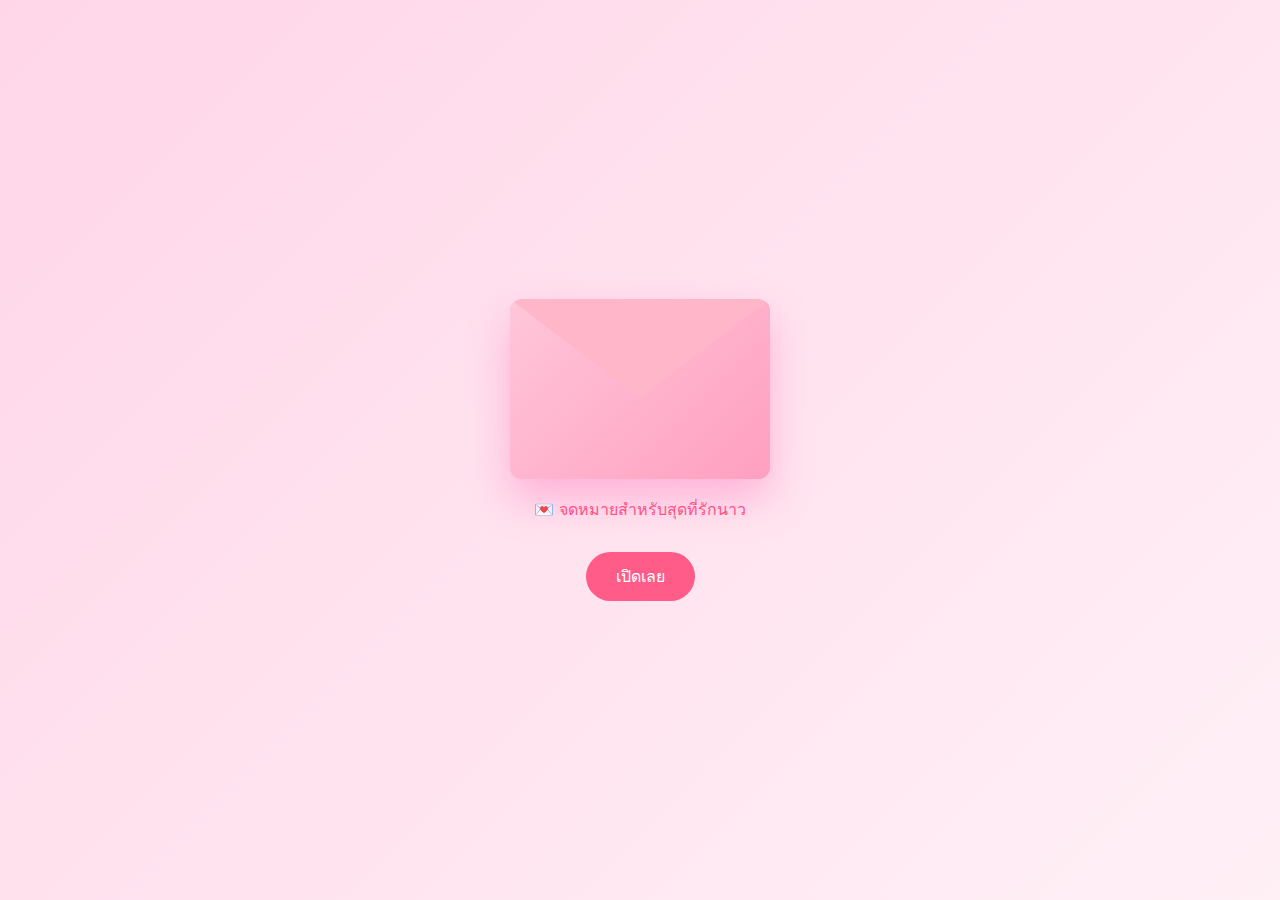
<file: for-naw.html>
<!DOCTYPE html>
<html lang="th">
<head>
<meta charset="UTF-8">
<title>จดหมายถึงนาว 🤍</title>

<style>
* {
  box-sizing: border-box;
  font-family: "Segoe UI", sans-serif;
}

body {
  margin: 0;
  height: 100vh;
  background: linear-gradient(135deg, #ffd6e8, #fff0f6);
  display: flex;
  justify-content: center;
  align-items: center;
  overflow: hidden;
}

/* ===== หน้าทั้งหมด ===== */
.page {
  display: none;
  width: 100%;
  height: 100%;
  justify-content: center;
  align-items: center;
  flex-direction: column;
}

.page.active {
  display: flex;
}

/* ===== ซองจดหมาย ===== */
.envelope {
  width: 260px;
  height: 180px;
  background: #ffb6c9;
  border-radius: 12px;
  position: relative;
  box-shadow: 0 20px 40px rgba(255, 105, 180, 0.4);
  .envelope.open {
  animation: openEnvelope 0.6s ease forwards;
}

@keyframes openEnvelope {
  0% { transform: scale(1); }
  60% { transform: scale(1.15); }
  100% { transform: scale(0.9); opacity: 0; }
}

}

.envelope::before {
  content: "";
  position: absolute;
  top: 0;
  left: 0;
  width: 100%;
  height: 100%;
  background: linear-gradient(135deg, #ffc6d9, #ff9fbf);
  clip-path: polygon(0 0, 50% 55%, 100% 0, 100% 100%, 0 100%);
  border-radius: 12px;
}

.open-btn {
  margin-top: 30px;
  padding: 12px 30px;
  background: #ff5c8a;
  color: white;
  border: none;
  border-radius: 30px;
  font-size: 16px;
  cursor: pointer;
}

.open-btn:hover {
  background: #ff3b75;
}

.subtitle {
  margin-top: 18px;
  color: #ff4f80;
  font-size: 16px;
}

/* ===== หน้าใส่รหัส ===== */
.password-card {
  background: white;
  padding: 30px;
  border-radius: 24px;
  text-align: center;
  box-shadow: 0 15px 30px rgba(255, 182, 193, 0.45);
}

.code-inputs {
  display: flex;
  gap: 10px;
  justify-content: center;
  margin: 20px 0;
}

.code-inputs input {
  width: 40px;
  height: 50px;
  font-size: 22px;
  text-align: center;
  border-radius: 10px;
  border: 2px solid #ffd1e1;
}

.hint {
  font-size: 14px;
  color: #888;
  margin-bottom: 10px;
}

.error {
  color: #ff4f80;
  font-size: 14px;
  height: 18px;
}

/* ===== หน้าเข้าได้แล้ว ===== */
.success {
  text-align: center;
}

.success h1 {
  color: #ff4f80;
}

.heart {
  position: fixed;
  bottom: 0;
  font-size: 22px;
  animation: floatUp 4s linear;
}

@keyframes floatUp {
  from { transform: translateY(0); opacity: 1; }
  to { transform: translateY(-100vh); opacity: 0; }
}
</style>
</head>

<body>

<!-- เสียง -->
<audio id="openSound" src="open.mp3"></audio>

<!-- หน้า 1 -->
<div class="page active" id="page-envelope">
  <div class="envelope"></div>
  <div class="subtitle">💌 จดหมายสำหรับสุดที่รักนาว</div>
  <button class="open-btn" id="openBtn">เปิดเลย</button>
</div>

<!-- หน้า 2 -->
<div class="page" id="page-password">
  <div class="password-card">
    <h2>กรอกรหัสผ่าน</h2>

    <div class="code-inputs">
      <input maxlength="1">
      <input maxlength="1">
      <input maxlength="1">
      <input maxlength="1">
      <input maxlength="1">
      <input maxlength="1">
    </div>

    <div class="hint">💡 คำใบ้: วันครบรอบ</div>
    <div class="error" id="errorMsg"></div>

    <button class="open-btn" id="confirmBtn">ยืนยัน</button>
  </div>
</div>

<!-- หน้า 3 -->
<div class="page" id="page-success">
  <div class="success">
    <h1>ยินดีต้อนรับนะ 🤍</h1>
    <p>จดหมายนี้ทำมาเพื่อนาวคนเดียวเลย</p>
  </div>
</div>

<script>
const correctCode = "141068";

const openBtn = document.getElementById("openBtn");
const openSound = document.getElementById("openSound");

const pageEnvelope = document.getElementById("page-envelope");
const pagePassword = document.getElementById("page-password");
const pageSuccess = document.getElementById("page-success");

openBtn.onclick = () => {
  openSound.play();

  const env = document.querySelector(".envelope");
  env.classList.add("open");

  setTimeout(() => {
    pageEnvelope.classList.remove("active");
    pagePassword.classList.add("active");
  }, 600);
};


const inputs = document.querySelectorAll(".code-inputs input");
inputs.forEach((input, i) => {
  input.addEventListener("input", () => {
    if (input.value && i < inputs.length - 1) {
      inputs[i + 1].focus();
    }
  });
});

document.getElementById("confirmBtn").onclick = () => {
  const entered = [...inputs].map(i => i.value).join("");
  const errorMsg = document.getElementById("errorMsg");

  if (entered === correctCode) {
    pagePassword.classList.remove("active");
    pageSuccess.classList.add("active");
    celebrate();
  } else {
    errorMsg.innerText = "ผิดแล้วนะ ลองนึกถึงวันสำคัญอีกที 😳";
  }
};

function celebrate() {
  for (let i = 0; i < 30; i++) {
    const heart = document.createElement("div");
    heart.className = "heart";
    heart.innerText = "💗";
    heart.style.left = Math.random() * 100 + "vw";
    document.body.appendChild(heart);
    setTimeout(() => heart.remove(), 4000);
  }
}
</script>

</body>
</html>
</file>
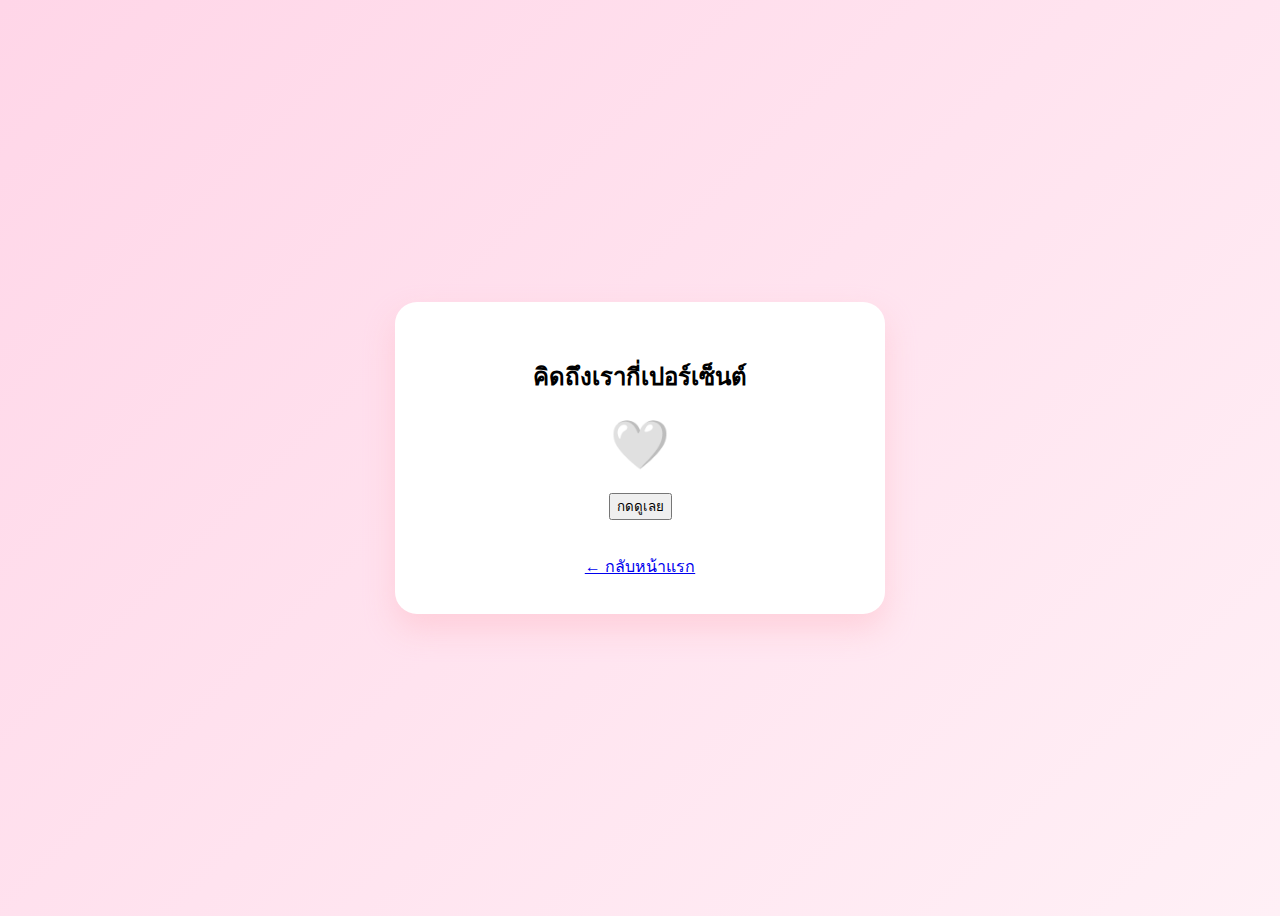
<file: game1.html>
<!DOCTYPE html>
<html lang="th">
<head>
<meta charset="UTF-8">
<title>คิดถึงเรามั้ย 😏</title>
<link rel="stylesheet" href="style_v2.css">
</head>
<body>

<div class="card">
  <h2>คิดถึงเรากี่เปอร์เซ็นต์</h2>
  <div id="percent" style="font-size:48px;margin:20px 0;">🤍</div>
  <button id="checkBtn">กดดูเลย</button>
  <p id="text"></p>
  <br>
  <a href="index.html">← กลับหน้าแรก</a>
</div>

<script>
document.getElementById("checkBtn").onclick = () => {
  const percent = Math.floor(Math.random() * 21) + 80;
  document.getElementById("percent").innerText = percent + "%";

  const texts = [
    "โกหกไม่เนียนเลย 😌",
    "คิดถึงขนาดนี้ โทรมาได้แล้ว เอ๋าลืมไปอยู่ค่าย",
    "แค่นี้ก็รู้แล้วแหละอิอิ",
    "เราไม่อยู่แป๊บเดียวเองนะ",
    "โอเค ยอมรับว่าดีใจ"
  ];

  document.getElementById("text").innerText =
    texts[Math.floor(Math.random() * texts.length)];
};
</script>

</body>
</html>
</file>
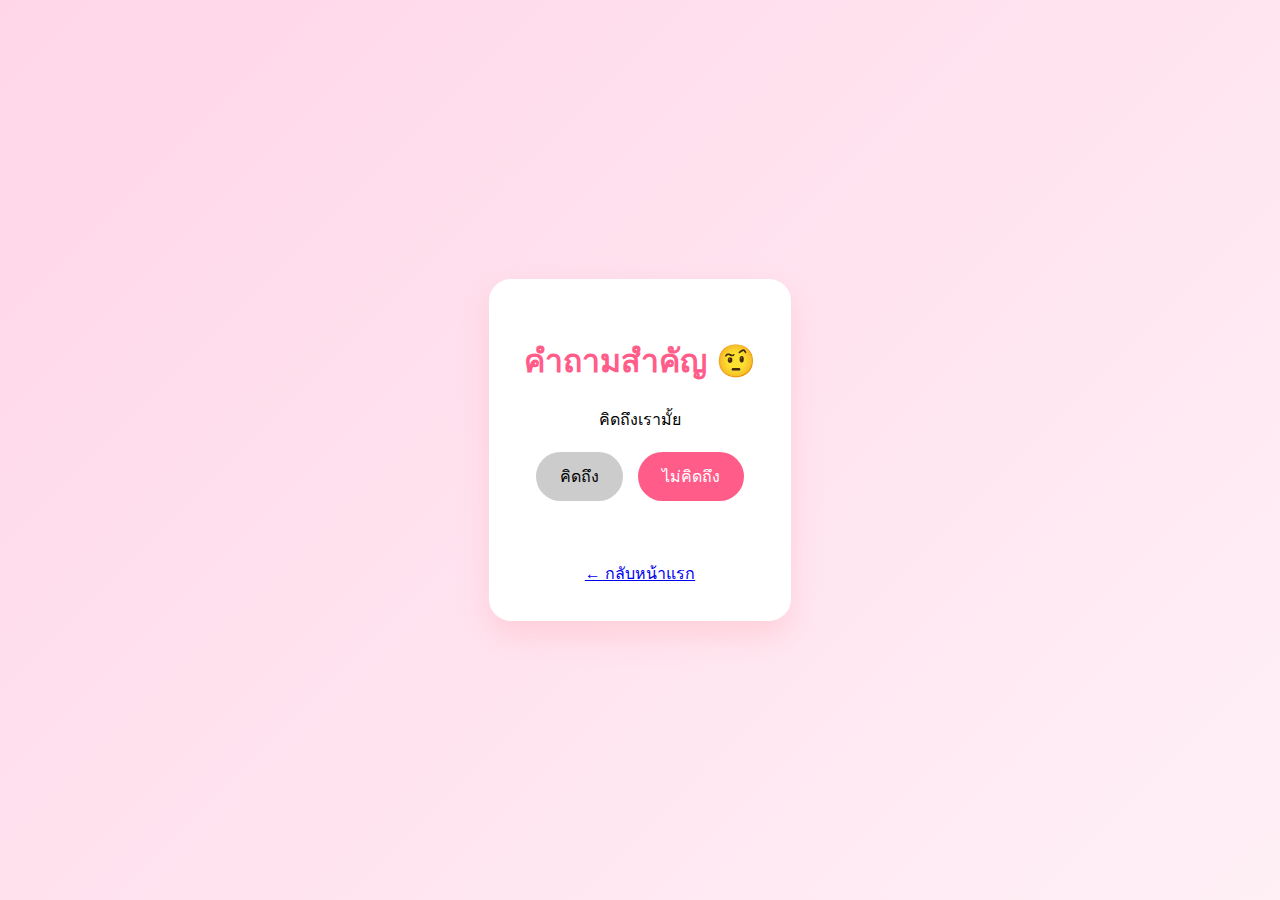
<file: game2.html>
<!DOCTYPE html>
<html lang="th">
<head>
<meta charset="UTF-8">
<title>คำถามสำคัญ 💖</title>

<style>
body {
  margin: 0;
  height: 100vh;
  background: linear-gradient(135deg, #ffd6e8, #fff0f6);
  font-family: "Segoe UI", sans-serif;
  display: flex;
  justify-content: center;
  align-items: center;
  overflow: hidden;
}

/* กล่องหลัก */
.card {
  background: white;
  padding: 35px;
  border-radius: 22px;
  text-align: center;
  max-width: 420px;
  box-shadow: 0 15px 30px rgba(255,182,193,0.45);
  z-index: 10;
  transition: 0.3s;
}

h1 {
  color: #ff5c8a;
}

p {
  font-size: 16px;
}

/* ปุ่ม */
.buttons {
  display: flex;
  gap: 15px;
  justify-content: center;
  margin-top: 20px;
}

button {
  padding: 12px 24px;
  font-size: 16px;
  border-radius: 25px;
  border: none;
  cursor: pointer;
}

#rightBtn {
  background: #ff5c8a;
  color: white;
}

#wrongBtn {
  background: #ccc;
}

/* เอฟเฟกต์สั่น */
.shake {
  animation: shake 0.4s;
}

@keyframes shake {
  0% { transform: translateX(0); }
  25% { transform: translateX(-6px); }
  50% { transform: translateX(6px); }
  75% { transform: translateX(-6px); }
  100% { transform: translateX(0); }
}

/* หัวใจ */
.heart {
  position: fixed;
  font-size: 22px;
  bottom: 0;
  animation: floatUp 3s linear;
}

@keyframes floatUp {
  from { transform: translateY(0); opacity: 1; }
  to { transform: translateY(-100vh); opacity: 0; }
}

/* ข้อความผลลัพธ์ */
#result {
  margin-top: 18px;
  font-size: 16px;
  color: #ff5c8a;
  min-height: 24px;
}
</style>
</head>

<body>

<div class="card" id="card">
  <h1>คำถามสำคัญ 🤨</h1>
  <p>คิดถึงเรามั้ย</p>

  <div class="buttons">
    <button id="wrongBtn">คิดถึง</button>
    <button id="rightBtn">ไม่คิดถึง</button>
  </div>

  <div id="result"></div>

  <br>
  <a href="index.html">← กลับหน้าแรก</a>
</div>

<script>
const card = document.getElementById("card");
const result = document.getElementById("result");

// ตอบผิด
document.getElementById("wrongBtn").onclick = () => {
  card.classList.add("shake");
  result.innerText = "ตอบแบบนี้ เราจะโขด 😤";

  setTimeout(() => {
    card.classList.remove("shake");
  }, 400);
};

// ตอบถูก
document.getElementById("rightBtn").onclick = () => {
  result.innerText = "เราก็คิดถึงนาวเหมือนกันนะะะ น่ารักที่สุดเลยยย💖";

  // หัวใจถล่ม
  for (let i = 0; i < 25; i++) {
    const h = document.createElement("div");
    h.className = "heart";
    h.innerText = "💗";
    h.style.left = Math.random() * 100 + "vw";
    document.body.appendChild(h);
    setTimeout(() => h.remove(), 3000);
  }

  // เปลี่ยนสีการ์ดนิดหน่อย
  card.style.background = "#fff0f6";
};
</script>

</body>
</html>
</file>
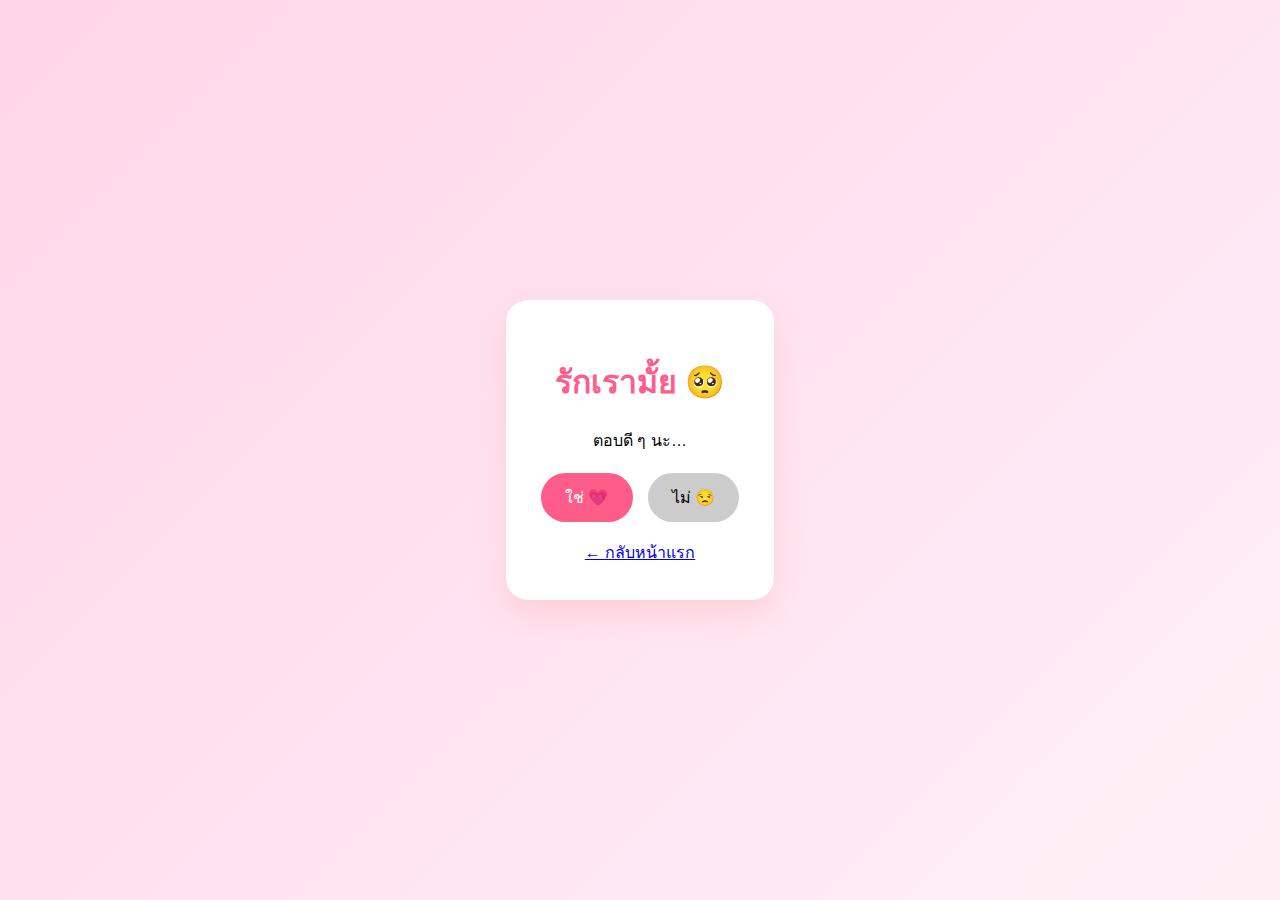
<file: game3.html>
<!DOCTYPE html>
<html lang="th">
<head>
<meta charset="UTF-8">
<title>รักเรามั้ย 😾</title>

<style>
body {
  margin: 0;
  height: 100vh;
  background: linear-gradient(135deg, #ffd6e8, #fff0f6);
  font-family: "Segoe UI", sans-serif;
  display: flex;
  justify-content: center;
  align-items: center;
  overflow: hidden;
}

.card {
  background: white;
  padding: 35px;
  border-radius: 22px;
  text-align: center;
  max-width: 420px;
  box-shadow: 0 15px 30px rgba(255,182,193,0.45);
  z-index: 10;
}

h1 {
  color: #ff5c8a;
}

#mood {
  font-size: 16px;
  margin: 15px 0;
}

.buttons {
  display: flex;
  gap: 15px;
  justify-content: center;
  margin-top: 20px;
}

button {
  padding: 12px 24px;
  font-size: 16px;
  border-radius: 25px;
  border: none;
  cursor: pointer;
}

#yesBtn {
  background: #ff5c8a;
  color: white;
}

#noBtn {
  background: #ccc;
}

/* หัวใจ */
.heart {
  position: fixed;
  font-size: 22px;
  animation: floatUp 4s linear;
  bottom: 0;
}

@keyframes floatUp {
  from { transform: translateY(0); opacity: 1; }
  to { transform: translateY(-100vh); opacity: 0; }
}

/* แมว */
.cat {
  position: fixed;
  width: 120px;
  animation: pop 0.5s ease;
}

@keyframes pop {
  from { transform: scale(0); }
  to { transform: scale(1); }
}
</style>
</head>

<body>

<div class="card">
  <h1 id="question">รักเรามั้ย 🥺</h1>
  <div id="mood">ตอบดี ๆ นะ…</div>

  <div class="buttons">
    <button id="yesBtn">ใช่ 💗</button>
    <button id="noBtn">ไม่ 😒</button>
  </div>

  <br>
  <a href="index.html">← กลับหน้าแรก</a>
</div>

<script>
let noCount = 0;

const moods = [
  "อืม… ไม่แน่ใจเหรอ 🤨",
  "เริ่มงอนแล้วนะ 😐",
  "จริงจังละนะ 😠",
  "งอนมาก 😾",
  "โกรธแล้วนะ!!! 😡"
];

const noBtn = document.getElementById("noBtn");
const moodEl = document.getElementById("mood");
const questionEl = document.getElementById("question");

noBtn.onclick = () => {
  noCount++;

  if (noCount <= moods.length) {
    moodEl.innerText = moods[noCount - 1];
  }

  // ปุ่มเล็กลง
  const scale = Math.max(0, 1 - noCount * 0.2);
  noBtn.style.transform = `scale(${scale})`;

  // หายไปเลย
  if (scale <= 0.2) {
    noBtn.style.display = "none";
    questionEl.innerText = "เลือกไม่ได้แล้วนะ 😏";
  }
};

document.getElementById("yesBtn").onclick = () => {
  questionEl.innerText = "เย้!!! รักกัน 💖";
  moodEl.innerText = "รู้แล้วแหละว่าโกหกไม่เก่ง 😆";

  // หัวใจถล่ม
  for (let i = 0; i < 30; i++) {
    const h = document.createElement("div");
    h.className = "heart";
    h.innerText = "💗";
    h.style.left = Math.random() * 100 + "vw";
    document.body.appendChild(h);
    setTimeout(() => h.remove(), 4000);
  }

  // แมวโผล่
  for (let i = 0; i < 6; i++) {
    const cat = document.createElement("img");
    cat.src = "https://cdn-icons-png.flaticon.com/512/616/616408.png";
    cat.className = "cat";
    cat.style.left = Math.random() * 80 + "vw";
    cat.style.top = Math.random() * 80 + "vh";
    document.body.appendChild(cat);
  }
};
</script>

</body>
</html>
</file>
<file: style_v2.css>
body {
  background: linear-gradient(135deg, #ffd6e8, #fff0f6);
  font-family: "Segoe UI", sans-serif;
  display: flex;
  justify-content: center;
  align-items: center;
  height: 100vh;
  overflow: hidden;
}

/* ===== กล่องหลัก ===== */
.card {
  background: white;
  padding: 35px;
  max-width: 420px;
  width: 90%;
  text-align: center;
  border-radius: 22px;
  box-shadow: 0 15px 30px rgba(255, 182, 193, 0.45);
  position: relative;
  z-index: 2;
}

h1 {
  margin-bottom: 20px;
  color: #ff5c8a;
}

#message {
  font-size: 18px;
  line-height: 1.6;
  white-space: pre-line;
}

.countdown {
  margin-top: 20px;
  color: #888;
  font-size: 14px;
}

/* ===== ปุ่ม ===== */
.buttons {
  display: grid;
  grid-template-columns: 1fr 1fr;
  gap: 12px;
  margin-top: 25px;
}

.buttons button {
  font-size: 14px;
  padding: 10px;
  border-radius: 20px;
  background: #ff85a2;
  color: white;
  border: none;
  cursor: pointer;
}

.buttons button:hover {
  background: #ff5c8a;
}

/* ===== หัวใจลอย ===== */
.heart {
  position: fixed;
  bottom: 0;
  font-size: 20px;
  animation: floatUp 4s linear;
  z-index: 1;
  pointer-events: none;
}

@keyframes floatUp {
  from {
    transform: translateY(0);
    opacity: 1;
  }
  to {
    transform: translateY(-100vh);
    opacity: 0;
  }
}

/* ===== modal รูป ===== */
#photoBox {
  position: fixed;
  inset: 0;
  background: rgba(0, 0, 0, 0.45);
  display: none;
  flex-direction: column;
  justify-content: center;
  align-items: center;
  z-index: 1000;
}

#photoBox img {
  max-width: 90vw;
  max-height: 65vh;
  object-fit: contain;
  border-radius: 18px;
  box-shadow: 0 15px 35px rgba(0,0,0,0.35);
  animation: pop 0.3s ease;
}

#photoCaption {
  margin-top: 14px;
  color: white;
  font-size: 1rem;
  text-align: center;
  background: rgba(255, 255, 255, 0.15);
  padding: 8px 16px;
  border-radius: 20px;
}

/* animation รูป */
@keyframes pop {
  from {
    transform: scale(0.85);
    opacity: 0;
  }
  to {
    transform: scale(1);
    opacity: 1;
  }
}
</file>
